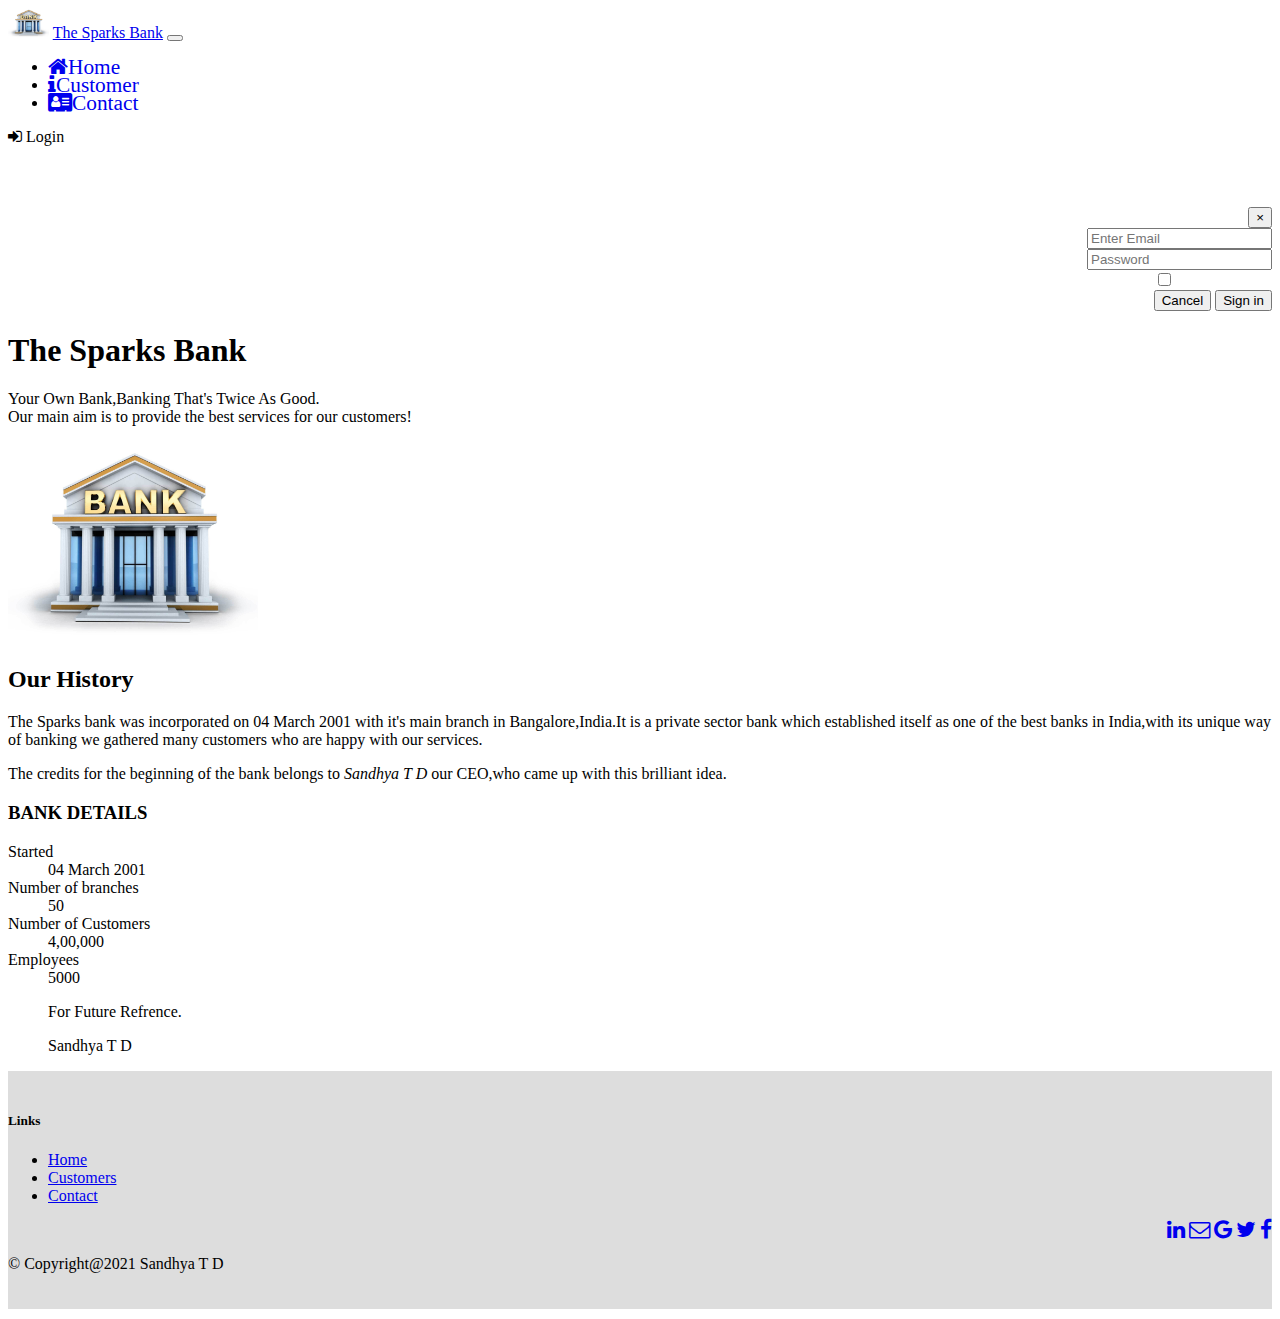
<file: index.html>
<!DOCTYPE html>
<html lang="en" dir="ltr">
  <head>
    <meta charset="utf-8">
    <meta name="viewport" content="width=device-width, initial-scale=1">
    <title>Basic Banking System</title>
    <!-- CSS only -->
  <link rel="stylesheet" href="https://stackpath.bootstrapcdn.com/bootstrap/4.5.0/css/bootstrap.min.css" integrity="sha384-9aIt2nRpC12Uk9gS9baDl411NQApFmC26EwAOH8WgZl5MYYxFfc+NcPb1dKGj7Sk" crossorigin="anonymous">
  <link rel="stylesheet" href="https://cdnjs.cloudflare.com/ajax/libs/font-awesome/4.7.0/css/font-awesome.min.css">
  <!-- Add icon library -->
<link rel="stylesheet" href="https://cdnjs.cloudflare.com/ajax/libs/font-awesome/4.7.0/css/font-awesome.min.css">
  <link rel="stylesheet" href="style.css">
  </head>


  <body>
    <!-- JS, Popper.js, and jQuery -->
    <script src="https://code.jquery.com/jquery-3.5.1.slim.min.js" integrity="sha384-DfXdz2htPH0lsSSs5nCTpuj/zy4C+OGpamoFVy38MVBnE+IbbVYUew+OrCXaRkfj" crossorigin="anonymous"></script>
    <script src="https://cdn.jsdelivr.net/npm/popper.js@1.16.0/dist/umd/popper.min.js" integrity="sha384-Q6E9RHvbIyZFJoft+2mJbHaEWldlvI9IOYy5n3zV9zzTtmI3UksdQRVvoxMfooAo" crossorigin="anonymous"></script>
    <script src="https://stackpath.bootstrapcdn.com/bootstrap/4.5.0/js/bootstrap.min.js" integrity="sha384-OgVRvuATP1z7JjHLkuOU7Xw704+h835Lr+6QL9UvYjZE3Ipu6Tp75j7Bh/kR0JKI" crossorigin="anonymous"></script>


    <nav class="navbar navbar-expand-lg navbar-dark bg-light">
  <div class="container-fluid">
    <a class="navbar-brand mr-auto" href="#"><img src="logo.jfif" height="30" width="41"></a>
    <a class="navbar-brand text-dark" href="#">The Sparks Bank</a>
    <button class="navbar-toggler" type="button" data-bs-toggle="collapse" data-bs-target="#navbarNav" aria-controls="navbarNav" aria-expanded="false" aria-label="Toggle navigation">
      <span class="navbar-toggler-icon"></span>
    </button>
    <div class="collapse navbar-collapse" id="navbarNav">
      <ul class="navbar-nav">
        <li class="nav-item active"><a class="nav-link text-dark" href="./index.html"><span class="fa fa-home fa-lg">Home</a></li>
          <li class="nav-item "><a class="nav-link text-dark" href="./customer.html"><span class="fa fa-info fa-lg">Customer</a></li>
          <li class="nav-item "><a class="nav-link text-dark" href="./contactus.html"><span class="fa fa-address-card fa-lg">Contact</a></li>
      </ul>
      <span class="navbar-text">
        <a class="text-dark" data-toggle="modal" data-target="#loginModal">
         <span class="fa fa-sign-in"></span>
         Login
        </a>
        </span>
    </div>
  </div>
</nav>
<div id="loginModal" class="modal">
    <div class="modal-dialog modal-lg">
      <div class="modal-content">
        <div class="modal-header bg-dark" >
          <h4 class="modal-title">Login</h4>
          <button type="button" class="close" data-dismiss="modal">
            &times;
          </button>
        </div>
        <div class="modal-body bg-light">
          <form>
            <div class="form-row">
              <div class="form-group col-sm-4">
                <label class="sr-only" for="exampleInput">Enter Email</label>
                <input type="email" class="form-control form-control-sm mr-1" id="exampleInput" placeholder="Enter Email">
              </div>
              <div class="form-group col-sm-4">
                <label class="sr-only" for="exampleInputPassword">Password</label>
                <input type="password" class="form-control form-control-sm mr-1" id="exampleInputPassword" placeholder="Password">
              </div>
              <div class="col-sm-auto">
                <div class="form-check">
                  <input class="form-check-input" type="checkbox">
                  <label class="form-check-label text-dark">Remember me</label>
                </div>
              </div>
            </div>
            <div class="form-row">
              <button type="button" class="btn btn-danger btn-sm ml-auto" data-dismiss="modal">Cancel</button>
              <button type="submit" class="btn btn-primary btn-sm ml-1">Sign in</button>
            </div>
          </form>
        </div>
      </div>
    </div>
  </div>

<header class="jumbotron">
      <div class="container">
          <div class="row">
              <div class="col-12 col-sm-6 align-self-center">
                  <h1>The Sparks Bank</h1>
                  <p>Your Own Bank,Banking That's Twice As Good.<br>Our main aim is to provide the best services for our customers!  </p>
              </div>
              <div class="col-12 col-sm offset-1 align-self-center">
                <img src="logo.jfif" class="img-fluid">
              </div>
          </div>
      </div>
  </header>


  <div class="history">
        <div class="row row-center">
            <div class="col-11 col-sm-5 offset-1">
                <h2>Our History</h2>
                <p>The Sparks bank was incorporated on 04 March 2001 with it's main branch in Bangalore,India.It is a private sector bank which established itself as one of the best banks in India,with its unique way of banking we gathered many customers who are happy with our services.</p>
                <p>The credits for the beginning of the bank belongs to <em>Sandhya T D</em> our CEO,who came up with this brilliant idea.</p>
            </div>
            <div class="col-sm-5">
              <div class="card">
                <h3 class="card-header bg-dark text-white">BANK DETAILS</h3>
                <div class="card-body">
                 <dl class="row">
                   <dt class="col-6">Started</dt>
                   <dd class="col-6">04 March 2001</dd>
                   <dt class="col-6">Number of branches</dt>
                   <dd class="col-6">50</dd>
                   <dt class="col-6">Number of Customers</dt>
                   <dd class="col-6">4,00,000</dd>
                   <dt class="col-6">Employees</dt>
                   <dd class="col-6">5000</dd>
                 </dl>
                </div>
              </div>
            </div>
        </div>
        <div class="col-11 offset-1" id="card">
          <div class="card card-body bg-light">
            <blockquote class="blockquote">
              <p class="mb-0">For Future Refrence.</p>
              <footer class="blockquote-footer">
                Sandhya T D
              </footer>
            </blockquote>
          </div>
        </div>
</div>

<footer class="footer">
         <div class="container">
             <div class="row">
                 <div class="col-4 offset-1 col-sm-2">
                     <h5>Links</h5>
                     <ul class="list-unstyled">
                         <li><a href="./index.html">Home</a></li>
                        <li><a href="./customer.html">Customers</a></li>
                        <li><a href="./contactus.html">Contact</a></li>
                    </ul>
                 </div>
                 <div class="col-12 col-sm-6" align="right">
                        <a class="btn btn-social-icon btn-linkedin"><a href="http://www.linkedin.com/in/"><i class="fa fa-linkedin fa-lg"></i></a>
                        <a class="btn btn-social-icon"><a href="mailto:sandhyadurai4@gmail.com"><i class="fa fa-envelope-o fa-lg"></i></a>
                        <a class="btn btn-social-icon btn-google"><a href="http://www.google.com"><i class="fa fa-google fa-lg"></i></a>
                        <a class="btn btn-social-icon btn-twitter" href="http://twitter.com/"><i class="fa fa-twitter fa-lg"></i></a>
                        <a class="btn btn-social-icon btn-facebook" href="http://www.facebook.com/profile.php?id="><i class="fa fa-facebook fa-lg"></i></a>

                 </div>
            </div>
            <div class="row justify-content-center">
                 <div class="col-auto">
                     <p>© Copyright@2021 Sandhya T D</p>
                 </div>
            </div>
         </div>
     </footer>
  </body>
</html>
</file>
<file: style.css>
#loginModal{
  color: white;
  text-align: right;
}
.footer{
  background-color: #DDDDDD;
  margin: 10px auto;
  padding: 20px 0px 20px 0px;
}
.navbar-dark{
  background-color: white;
}

.img-fluid{
  width: 250px;
  height: 200px;
}

.jumbotron{
  background-color:white ;
}

#exampleModalLabel{
  color: white;
}

#card{
 margin-top: 10px;
}
</file>
